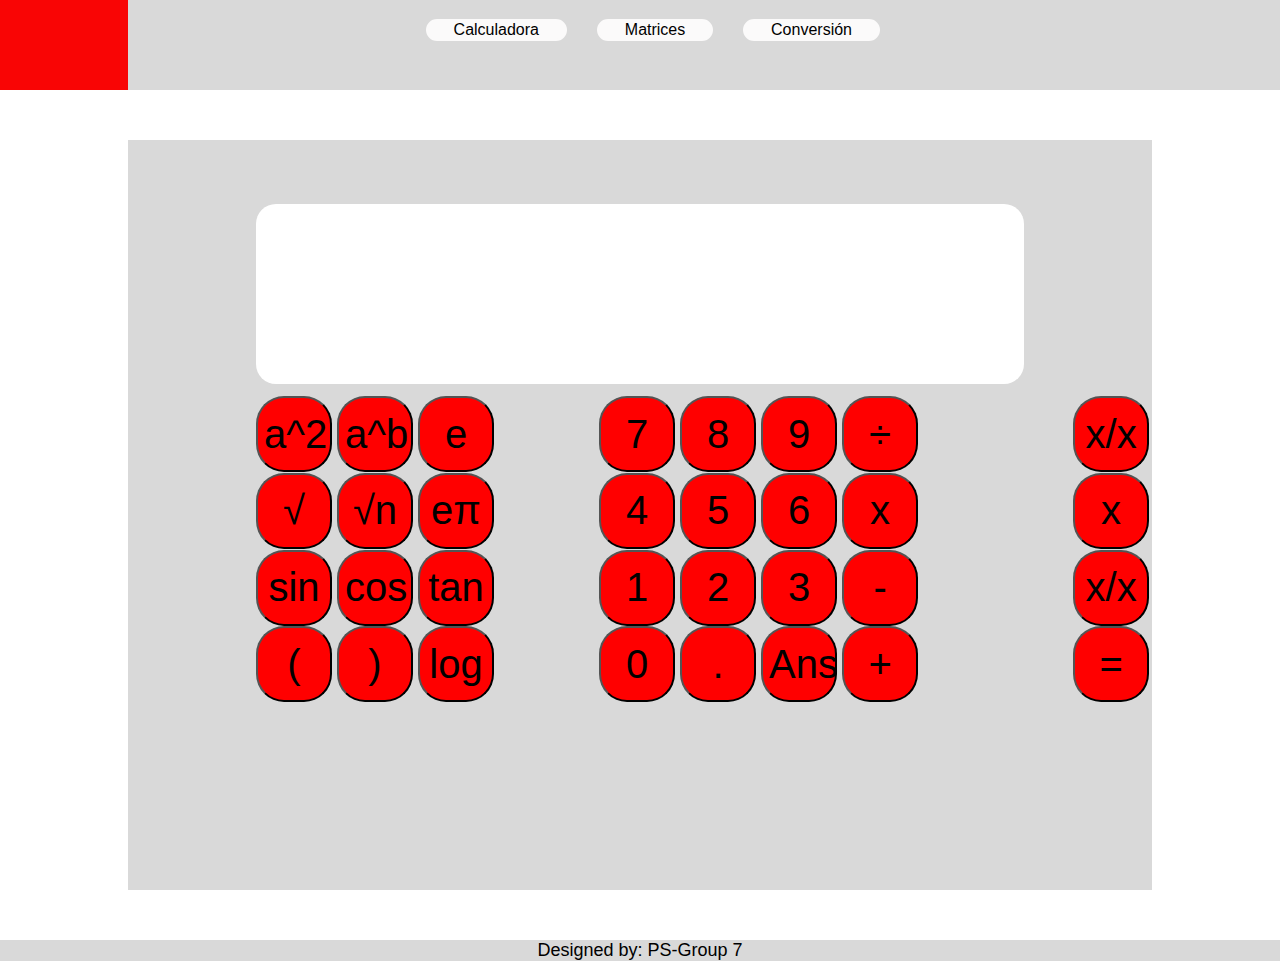
<file: main.html>
<html lang="es">

<!DOCTYPE html>

<head>
    <meta charset="utf-8">
    <meta name="description" content="This is an HTML5 example">
    <meta name="keywords" content="HTML5, CSS3, JavaScript">



    <link href="style.css" rel="stylesheet">
    <title>Calculator</title>

</head>
<body>
<header>
    <div class="rojo"></div>
    <nav class="barra">
        <button type="buttom" class="button" href="#">Calculadora</button>
        <button type="buttom" class="button" href="#">Matrices</button>
        <button type="buttom" class="button" href="#">Conversión</button>
    </nav>
</header>
<main>
    <div class="interior">
        <div class="calculadora">
            <div class="consola" id="console"></div>
        </div>
        <div class="fila1">
            <button class="rectangle1" onclick="appendToConsole('^2')">a^2</button>
            <button class="rectangle1" onclick="appendToConsole('^')">a^b</button>
            <button class="rectangle1" onclick="appendToConsole('e')">e</button>
            <button class="rectangle2" onclick="appendToConsole('7')">7</button>
            <button class="rectangle1" onclick="appendToConsole('8')">8</button>
            <button class="rectangle1" onclick="appendToConsole('9')">9</button>
            <button class="rectangle1" onclick="appendToConsole('÷')">÷</button>
            <button class="rectangle3" onclick="appendToConsole('x/x')">x/x</button>
        </div>
        <div class="fila2">
            <button class="rectangle1" onclick="appendToConsole('√')">√</button>
            <button class="rectangle1" onclick="appendToConsole('√n')">√n</button>
            <button class="rectangle1" onclick="appendToConsole('π')">eπ</button>
            <button class="rectangle2" onclick="appendToConsole('4')">4</button>
            <button class="rectangle1" onclick="appendToConsole('5')">5</button>
            <button class="rectangle1" onclick="appendToConsole('6')">6</button>
            <button class="rectangle1" onclick="appendToConsole('x')">x</button>
            <button class="rectangle3" onclick="appendToConsole('x/x')">x</button>
        </div>
        <div class="fila3">
            <button class="rectangle1" onclick="appendToConsole('sin')">sin</button>
            <button class="rectangle1" onclick="appendToConsole('cos')">cos</button>
            <button class="rectangle1" onclick="appendToConsole('tan')">tan</button>
            <button class="rectangle2" onclick="appendToConsole('1')">1</button>
            <button class="rectangle1" onclick="appendToConsole('2')">2</button>
            <button class="rectangle1" onclick="appendToConsole('3')">3</button>
            <button class="rectangle1" onclick="appendToConsole('-')">-</button>
            <button class="rectangle3" onclick="appendToConsole('x/x')">x/x</button>
        </div>
        <div class="fila4">
            <button class="rectangle1" onclick="appendToConsole('(')">(</button>
            <button class="rectangle1" onclick="appendToConsole(')')">)</button>
            <button class="rectangle1" onclick="appendToConsole('log')">log</button>
            <button class="rectangle2" onclick="appendToConsole('0')">0</button>
            <button class="rectangle1" onclick="appendToConsole('.')">.</button>
            <button class="rectangle1" onclick="appendToConsole('Ans')">Ans</button>
            <button class="rectangle1" onclick="appendToConsole('+')">+</button>
            <button class="rectangle3" onclick="appendToConsole('=')">=</button>
        </div>





    </div>
</main>
<footer>
    <p>Designed by: PS-Group 7</p>
</footer>
</body>
<script>
    function appendToConsole(value) {
        document.getElementById('console').innerText += value;
    }
</script>
</file>
<file: style.css>
body{
    height: 100%;

    margin: 0px;
    margin-top: 0px;
    font-family: "Trebuchet MS", Verdana, Arial, Helvetica, sans-serif;
    font-size: 1.125em;

}

header{
    width: 100%;
    height: 10%;
    margin: 0 0 0 0;
    background-color: #D9D9D9;
}
.rojo{
    height: 100%;
    width: 10%;
    float: left;
    background-color: #F90505;

}
.rojo2{
    position: absolute;

    margin-left: 95%;
    margin-top: 0.75%;
    margin-right: 1%;
    height: 7%;
    width: 4%;
    background-color: #D47474;
}

nav{
    float: left;
    justify-content: space-around;
    text-align: center;
    height: 100%;
    width: 80%;
    margin-top: 1.5%;

}
.button{
    padding: 0 2.5% 0 2.5%;
    font-size: 16px;
    margin-left: 2.5%;
    color: #000000;
    background: #FBFAFA;
    border: 2px solid #FBFAFA;
    border-radius: 20px 20px 20px 20px;
    text-decoration: none; /*decoración texto*/

}

.interior{
    background-color: #D9D9D9;
    margin: 50px 10% 50px 10%;
    height: 750px;
    width: 80%;
}
.calculadora{
    background-color: white;
    margin-left: 10%;
    margin-top: 5%;
    height: 20%;
    width: 60%;
    position: absolute;
    border-radius: 20px 20px 20px 20px;
}
.fila1{
    margin-top: 20%;
    margin-left: 10%;
    width: 100%;
    height: 76px;
    position: absolute;

}
.fila2{
    margin-top: 26%;
    margin-left: 10%;
    width: 100%;
    height: 76px;
    position: absolute;

}
.fila3{
    margin-top: 32%;
    margin-left: 10%;
    width: 100%;
    height: 76px;
    position: absolute;

}
.fila4{
    margin-top: 38%;
    margin-left: 10%;
    width: 100%;
    height: 76px;
    position: absolute;

}
.rectangle1 {
    font-size: 40px;
    border-radius: 28px;
    background-color: red;
    width: 76px;
    height: 100%;
}
.rectangle2 {
    font-size: 40px;
    margin-left: 100px;
    border-radius: 28px;
    background-color: red;
    width: 76px;
    height: 100%;
}
.rectangle3 {
    font-size: 40px;
    margin-left: 150px;
    border-radius: 28px;
    background-color: red;
    width: 76px;
    height: 100%;
}
.consola{

    margin-left: 10%;
    margin-top: 4%;
    height: 50%;
    width: 80%;
    position: absolute;
    text-align: center;


}

footer{
    background-color: #D9D9D9;
    text-align: center;
}
</file>
